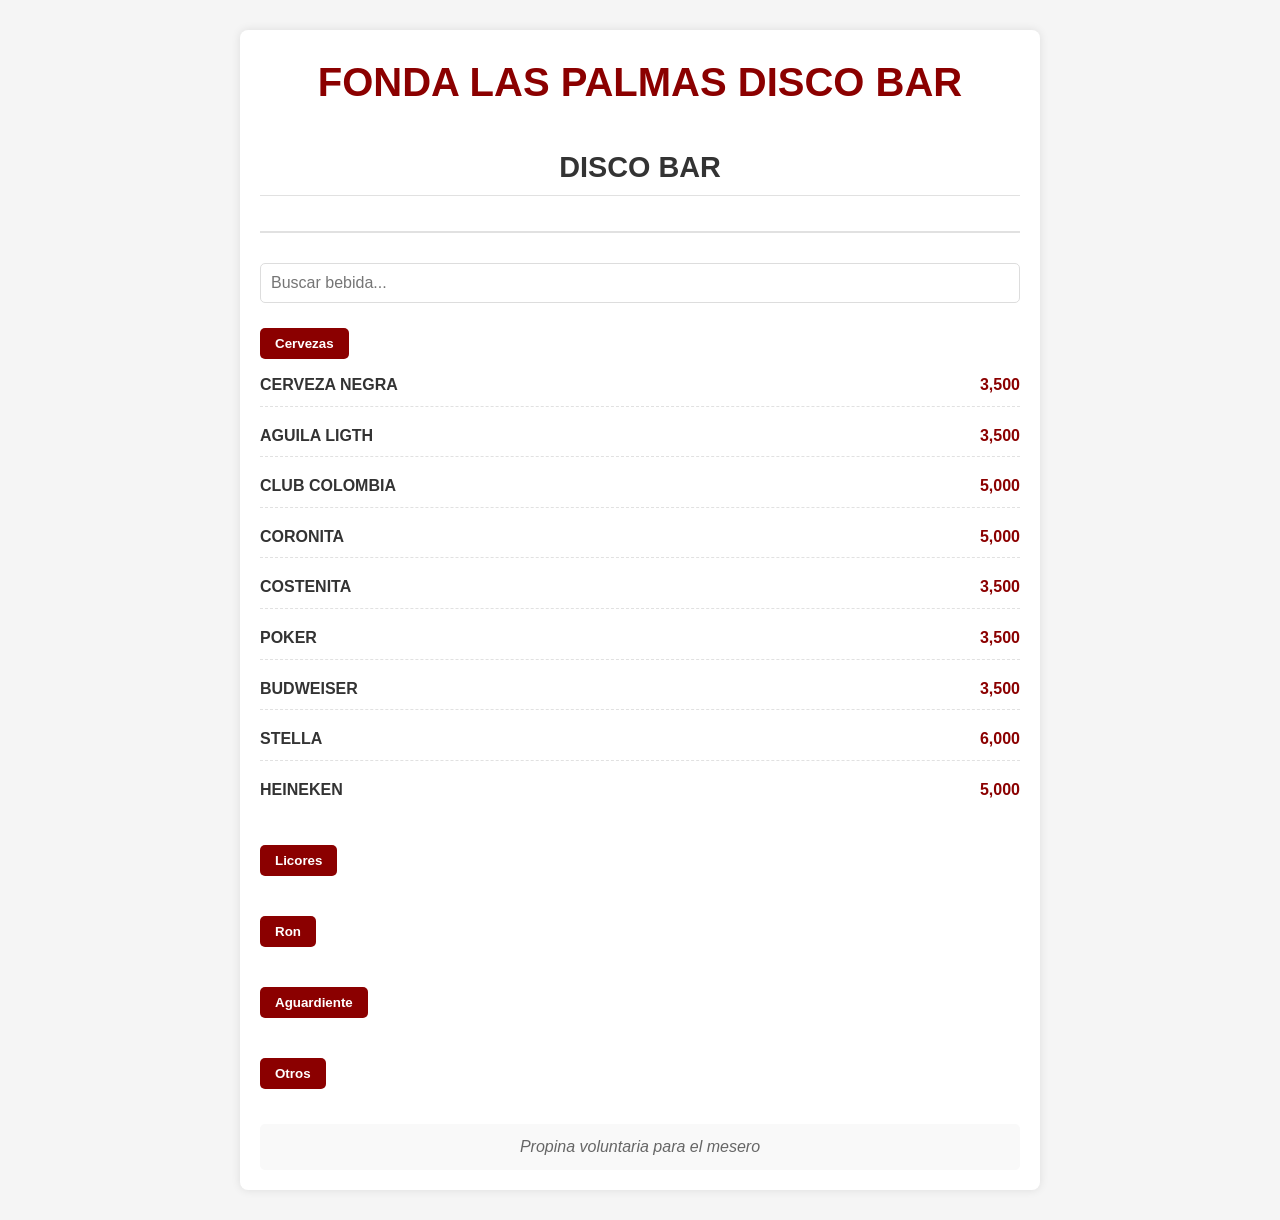
<file: palmas.html>
<!DOCTYPE html>
<html lang="es">
<head>
    <meta charset="UTF-8">
    <meta name="viewport" content="width=device-width, initial-scale=1.0">
    <link rel="manifest" href="/manifest.webmanifest">
    <title>FONDA LAS PALMAS  - Menú de Bebidas</title>
    <style>
        * {
            margin: 0;
            padding: 0;
            box-sizing: border-box;
            font-family: 'Arial', sans-serif;
        }
        
        body {
            background-color: #f5f5f5;
            color: #333;
            line-height: 1.6;
        }
        
        .container {
            max-width: 800px;
            margin: 0 auto;
            padding: 20px;
            background-color: white;
            box-shadow: 0 0 10px rgba(0, 0, 0, 0.1);
            border-radius: 8px;
            margin-top: 30px;
            margin-bottom: 30px;
        }
        
        header {
            text-align: center;
            margin-bottom: 30px;
            padding-bottom: 20px;
            border-bottom: 2px solid #e1e1e1;
        }
        
        h1 {
            color: #8B0000;
            font-size: 2.5rem;
            margin-bottom: 5px;
        }
        
        h2 {
            color: #333;
            font-size: 1.8rem;
            margin-top: 30px;
            margin-bottom: 15px;
            padding-bottom: 5px;
            border-bottom: 1px solid #e1e1e1;
        }
        
        h3 {
            color: #8B0000;
            font-size: 1.5rem;
            margin-top: 25px;
            margin-bottom: 10px;
        }
        
        .menu-section {
            margin-bottom: 30px;
        }
        
        .menu-item {
            display: flex;
            justify-content: space-between;
            margin-bottom: 8px;
            padding: 8px 0;
            border-bottom: 1px dashed #e1e1e1;
        }
        
        .menu-item:last-child {
            border-bottom: none;
        }
        
        .item-name {
            font-weight: bold;
        }
        
        .item-price {
            color: #8B0000;
            font-weight: bold;
        }
        
        .note {
            text-align: center;
            font-style: italic;
            margin-top: 30px;
            color: #666;
            padding: 10px;
            background-color: #f9f9f9;
            border-radius: 5px;
        }
        
        .search-container {
            margin-bottom: 20px;
        }
        
        #searchInput {
            width: 100%;
            padding: 10px;
            border: 1px solid #ddd;
            border-radius: 5px;
            font-size: 16px;
        }
        
        .category-toggle {
            background-color: #8B0000;
            color: white;
            border: none;
            padding: 8px 15px;
            margin: 5px 0;
            border-radius: 5px;
            cursor: pointer;
            font-weight: bold;
        }
        
        .category-toggle:hover {
            background-color: #A52A2A;
        }
        
        .hidden {
            display: none;
        }
        
        @media (max-width: 600px) {
            .container {
                padding: 15px;
                margin-top: 10px;
            }
            
            h1 {
                font-size: 2rem;
            }
            
            h2 {
                font-size: 1.5rem;
            }
            
            h3 {
                font-size: 1.3rem;
            }
        }
    </style>
</head>
<body>
    <div class="container">
        <header>
            <h1>FONDA LAS PALMAS DISCO BAR</h1>
            <h2>DISCO BAR</h2>
        </header>
        
        <div class="search-container">
            <input type="text" id="searchInput" placeholder="Buscar bebida...">
        </div>
        
        <div class="menu-section">
            <button class="category-toggle" onclick="toggleSection('cervezas')">Cervezas</button>
            <div id="cervezas">
                <div class="menu-item">
                    <span class="item-name">CERVEZA NEGRA</span>
                    <span class="item-price">3,500</span>
                </div>
                <div class="menu-item">
                    <span class="item-name">AGUILA LIGTH</span>
                    <span class="item-price">3,500</span>
                </div>
                <div class="menu-item">
                    <span class="item-name">CLUB COLOMBIA</span>
                    <span class="item-price">5,000</span>
                </div>
                <div class="menu-item">
                    <span class="item-name">CORONITA</span>
                    <span class="item-price">5,000</span>
                </div>
                <div class="menu-item">
                    <span class="item-name">COSTENITA</span>
                    <span class="item-price">3,500</span>
                </div>
                <div class="menu-item">
                    <span class="item-name">POKER</span>
                    <span class="item-price">3,500</span>
                </div>
                <div class="menu-item">
                    <span class="item-name">BUDWEISER</span>
                    <span class="item-price">3,500</span>
                </div>
                <div class="menu-item">
                    <span class="item-name">STELLA</span>
                    <span class="item-price">6,000</span>
                </div>
                <div class="menu-item">
                    <span class="item-name">HEINEKEN</span>
                    <span class="item-price">5,000</span>
                </div>
            </div>
        </div>
        
        <div class="menu-section">
            <button class="category-toggle" onclick="toggleSection('licores')">Licores</button>
            <div id="licores">
                <div class="menu-item">
                    <span class="item-name">SMIRNOFF</span>
                    <span class="item-price">10,000</span>
                </div>
                <div class="menu-item">
                    <span class="item-name">OLD PAR 750 ML</span>
                    <span class="item-price">250,000</span>
                </div>
                <div class="menu-item">
                    <span class="item-name">OLD PAR 500 ML</span>
                    <span class="item-price">160,000</span>
                </div>
                <div class="menu-item">
                    <span class="item-name">BUCHANANS DEUX 750</span>
                    <span class="item-price">250,000</span>
                </div>
                <div class="menu-item">
                    <span class="item-name">BUCHANANS 18 AÑO</span>
                    <span class="item-price">430,000</span>
                </div>
                <div class="menu-item">
                    <span class="item-name">BUCHANANS MASTER 750</span>
                    <span class="item-price">250,000</span>
                </div>
                <div class="menu-item">
                    <span class="item-name">MASTER LITRO</span>
                    <span class="item-price">300,000</span>
                </div>
            </div>
        </div>
        
        <div class="menu-section">
            <button class="category-toggle" onclick="toggleSection('ron')">Ron</button>
            <div id="ron">
                <div class="menu-item">
                    <span class="item-name">AMARILLO 750</span>
                    <span class="item-price">85,000</span>
                </div>
                <div class="menu-item">
                    <span class="item-name">AMARILLO LITRO</span>
                    <span class="item-price">95,000</span>
                </div>
                <div class="menu-item">
                    <span class="item-name">RON CAIDAS ESENCIAL LITRO</span>
                    <span class="item-price">105,000</span>
                </div>
                <div class="menu-item">
                    <span class="item-name">RON CAIDAS ESENCIAL 750</span>
                    <span class="item-price">85,000</span>
                </div>
                <div class="menu-item">
                    <span class="item-name">RON CAIDAS 8 AÑO MEDIA</span>
                    <span class="item-price">85,000</span>
                </div>
                <div class="menu-item">
                    <span class="item-name">RON CAIDAS 8 AÑOS 750</span>
                    <span class="item-price">130,000</span>
                </div>
                <div class="menu-item">
                    <span class="item-name">RON MEDELIN 12 AÑOS</span>
                    <span class="item-price">160,000</span>
                </div>
                <div class="menu-item">
                    <span class="item-name">RON VIEJO DE CAIDAS MEDIA</span>
                    <span class="item-price">50,000</span>
                </div>
                <div class="menu-item">
                    <span class="item-name">RON VIEJO DE CAIDAS 750</span>
                    <span class="item-price">90,000</span>
                </div>
                <div class="menu-item">
                    <span class="item-name">RON VIEJO DE CAIDAS LITRO</span>
                    <span class="item-price">105,000</span>
                </div>
                <div class="menu-item">
                    <span class="item-name">RON MEDELIN MEDIA</span>
                    <span class="item-price">50,000</span>
                </div>
                <div class="menu-item">
                    <span class="item-name">RON MEDELIN 750</span>
                    <span class="item-price">90,000</span>
                </div>
                <div class="menu-item">
                    <span class="item-name">RON MEDELIN LITRO</span>
                    <span class="item-price">105,000</span>
                </div>
                <div class="menu-item">
                    <span class="item-name">RON MEDELIN 8 AÑOS MEDIA</span>
                    <span class="item-price">75,000</span>
                </div>
                <div class="menu-item">
                    <span class="item-name">RON MEDELIN 8 AÑOS 750</span>
                    <span class="item-price">130,000</span>
                </div>
            </div>
        </div>
        
        <div class="menu-section">
            <button class="category-toggle" onclick="toggleSection('aguardiente')">Aguardiente</button>
            <div id="aguardiente">
                <div class="menu-item">
                    <span class="item-name">AGUARDENTE TAPA AZUL 375</span>
                    <span class="item-price">50,000</span>
                </div>
                <div class="menu-item">
                    <span class="item-name">AGUARDENTE TAPA AZUL 750</span>
                    <span class="item-price">85,000</span>
                </div>
                <div class="menu-item">
                    <span class="item-name">AGUARDENTE TAPA AZUL 75</span>
                    <span class="item-price">105,000</span>
                </div>
                <div class="menu-item">
                    <span class="item-name">AGUARDENTE ROJO 375</span>
                    <span class="item-price">50,000</span>
                </div>
                <div class="menu-item">
                    <span class="item-name">AGUARDENTE ROJO 750</span>
                    <span class="item-price">85,000</span>
                </div>
                <div class="menu-item">
                    <span class="item-name">AGUARDENTE ROJO 75</span>
                    <span class="item-price">105,000</span>
                </div>
                <div class="menu-item">
                    <span class="item-name">AGUARDENTE TAPA VERDE MEDIA</span>
                    <span class="item-price">50,000</span>
                </div>
                <div class="menu-item">
                    <span class="item-name">AGUARDENTE TAPA VERDE 750</span>
                    <span class="item-price">85,000</span>
                </div>
                <div class="menu-item">
                    <span class="item-name">AGUARDENTE TAPA VERDE LITRO</span>
                    <span class="item-price">105,000</span>
                </div>
            </div>
        </div>
        
        <div class="menu-section">
            <button class="category-toggle" onclick="toggleSection('otros')">Otros</button>
            <div id="otros">
                <div class="menu-item">
                    <span class="item-name">AGUA</span>
                    <span class="item-price">8,000</span>
                </div>
                <div class="menu-item">
                    <span class="item-name">RED BULL</span>
                    <span class="item-price">10,000</span>
                </div>
                <div class="menu-item">
                    <span class="item-name">GATORADE</span>
                    <span class="item-price">5,000</span>
                </div>
                <div class="menu-item">
                    <span class="item-name">CANADA DRY</span>
                    <span class="item-price">4,000</span>
                </div>
                <div class="menu-item">
                    <span class="item-name">ELECTROLIT</span>
                    <span class="item-price">10,000</span>
                </div>
                <div class="menu-item">
                    <span class="item-name">GARRAFON TAPA VERDE</span>
                    <span class="item-price">170,000</span>
                </div>
                <div class="menu-item">
                    <span class="item-name">GARRAFON TAPA AZUL</span>
                    <span class="item-price">190,000</span>
                </div>
                <div class="menu-item">
                    <span class="item-name">GARRAFON MEDELIN</span>
                    <span class="item-price">190,000</span>
                </div>
                <div class="menu-item">
                    <span class="item-name">GARRAFON TAPA ROJA</span>
                    <span class="item-price">190,000</span>
                </div>
                <div class="menu-item">
                    <span class="item-name">GARRAFON AMARILLO</span>
                    <span class="item-price">150,000</span>
                </div>
                <div class="menu-item">
                    <span class="item-name">COCACOLA</span>
                    <span class="item-price">4,000</span>
                </div>
                <div class="menu-item">
                    <span class="item-name">SODA</span>
                    <span class="item-price">4,000</span>
                </div>
                <div class="menu-item">
                    <span class="item-name">MICHELADA TRADICIONAL</span>
                    <span class="item-price">3,000</span>
                </div>
                <div class="menu-item">
                    <span class="item-name">MICHELADA CLUB, COR, HEI</span>
                    <span class="item-price">4,000</span>
                </div>
            </div>
        </div>
        
        <div class="note">
            Propina voluntaria para el mesero
        </div>
    </div>

    <script>
        // Función para alternar la visibilidad de las secciones
        function toggleSection(sectionId) {
            const section = document.getElementById(sectionId);
            section.classList.toggle('hidden');
        }
        
        // Función para buscar items en el menú
        document.getElementById('searchInput').addEventListener('input', function() {
            const searchTerm = this.value.toLowerCase();
            const items = document.querySelectorAll('.menu-item');
            
            items.forEach(item => {
                const itemName = item.querySelector('.item-name').textContent.toLowerCase();
                if (itemName.includes(searchTerm)) {
                    item.style.display = 'flex';
                } else {
                    item.style.display = 'none';
                }
            });
            
            // Mostrar todas las secciones cuando se busca
            if (searchTerm.length > 0) {
                document.querySelectorAll('.menu-section > div').forEach(section => {
                    section.classList.remove('hidden');
                });
            }
        });
        
        // Inicialmente ocultar todas las secciones excepto la primera
        document.addEventListener('DOMContentLoaded', function() {
            const sections = document.querySelectorAll('.menu-section > div');
            sections.forEach((section, index) => {
                if (index !== 0) {
                    section.classList.add('hidden');
                }
            });
        });
    </script>
</body>
</html>
</file>
